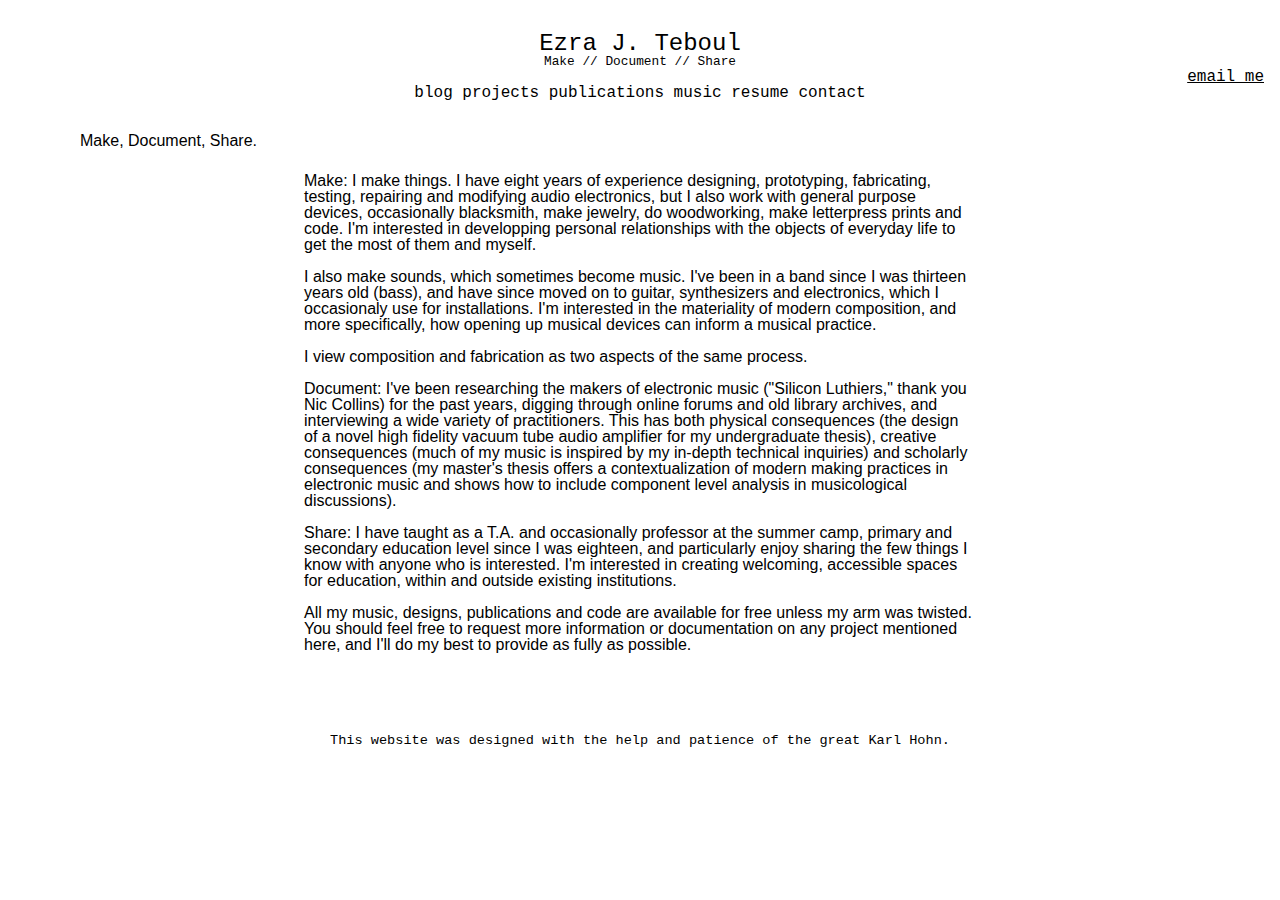
<file: index.html>
<!DOCTYPE html>
<html>
	<head>
		<title></title>
		<meta name="viewport" content="width=device-width, initial-scale=1">
		<link type="text/css" rel="stylesheet" href="src/styles/reset.css"/>
		<link type="text/css" rel="stylesheet" href="src/styles/stylesheet.css"/>
	</head>
	<body>
		
		<section class="header">
			
			<!-- this is where the honrizontal menu bar goes: links as unordered list ul and lu flags - music, installations, publications and resume: resume is just link to google drive file> -->
				<h1><a href="index.html">Ezra J. Teboul</a></h1>
				<h2>Make // Document // Share </h2>
				<h3><a href="mailto:ezra@redthunderaudio.com">email me</a></h3>
				<ul class="nav">
				  <li><a href="http://redthunderaudio.com">blog</a></li>
				  <li><a href="projects.html">projects</a></li>
				  <li><a href="publications.html">publications</a></li>
				  <li><a href="music.html">music</a></li>
				  <li><a href="https://docs.google.com/document/d/1pQNmEwPWHkDoLgeNyu5w4tYkZJusAPKdY3uNh1YPwl4/edit?usp=sharing">resume</a></li>
				  <li><a href="contact.html">contact</a></li>
				</ul>
				
			
			</section> 
			
		<section class="body">
			
			<!-- About Me Me Me / research statement section -->
			<h4>
				Make, Document, Share. 
			</h4>
			
			<div class="container">
				<p>
					Make: I make things. I have eight years of experience designing, prototyping, fabricating, testing, repairing and modifying audio electronics, but I also work with general purpose devices, occasionally blacksmith, make jewelry, do woodworking, make letterpress prints and code. I'm interested in developping personal relationships with the objects of everyday life to get the most of them and myself. </p>
					
				<p>	I also make sounds, which sometimes become music. I've been in a band since I was thirteen years old (bass), and have since moved on to guitar, synthesizers and electronics, which I occasionaly use for installations. I'm interested in the materiality of modern composition, and more specifically, how opening up musical devices can inform a musical practice. </p>
					
				<p>	I view composition and fabrication as two aspects of the same process. </p>
					
				<p>	Document: I've been researching the makers of electronic music ("Silicon Luthiers," thank you Nic Collins) for the past years, digging through online forums and old library archives, and interviewing a wide variety of practitioners. This has both physical consequences (the design of a novel high fidelity vacuum tube audio amplifier for my undergraduate thesis), creative consequences (much of my music is inspired by my in-depth technical inquiries) and scholarly consequences (my master's thesis offers a contextualization of modern making practices in electronic music and shows how to include component level analysis in musicological discussions).</p>
					
				<p>	Share: I have taught as a T.A. and occasionally professor at the summer camp, primary and secondary education level since I was eighteen, and particularly enjoy sharing the few things I know with anyone who is interested. I'm interested in creating welcoming, accessible spaces for education, within and outside existing institutions.</p> 
					
				<p>	All my music, designs, publications and code are available for free unless my arm was twisted. You should feel free to request more information or documentation on any project mentioned here, and I'll do my best to provide as fully as possible.</p>

			</div>
				
			</section>
			
		<section class="footer">
			
			<!-- designed by Ezra with a ton of help from Krll, thanks Krll -->
			<p> This website was designed with the help and patience of the great <a target="_blank" href="http://omnikrll.github.io">Karl Hohn.</a></p>
			</section>
		
		<!-- ===================== -->
		<!-- = <div id="header">
					<a href="ezra@redthunderaudio.com"><p id="email">ezra@redthunderaudio.com</p></a>
					<h1 id="title">Ezra J. Teboul </h1>
				</div>
				<div class="left"></div>
				<div class="right">
					<h4>Objectives</h4>
					<p>Music for heroes, music for zeros</p>
					<h4>Experience</h4>
					<p>job a</p>
					<ul>
						<li>did this</li>
						<li>did that</li>
					</ul>
					<h4>stuff I got because I did a decent job</h4>
					<p>Grinspoon Enterpreneurial Spirit Award, 2007
		Hampshire College Presidential Research award, 2008
		NYU-Poly graduate fellowship, 2012-2013
		Dartmouth College graduate fellowship, 2013-2015
		Acht Bruecken - Music Fur Köln: Second place for Sound Installations (with COLLCTV), 2014
		Moogfest: sound installation award, 2014
		Dartmouth College alumni research award, 2015
		Dartmouth College research award, 2015</p>
					<p></p>
					<h4>Education</h4>
					<p>Hampshire College</p>
					<ul>
						<li>BA, Applications of Electrical Engineering to music</li>
						<li></li>
					</ul>
					<p>NYU-Poly School of Engineering</p>
					<ul>
						<li>completed one semester as an MS student in EECS</li>
						<li>completed one semester as an MS student in Integrated Digital Media</li>
					</ul>
				</div>
				<div id="footer">
					<p>currently based in Brooklyn, NYC </p>
				</div> = -->
		<!-- ===================== -->
	</body>
</html>
</file>
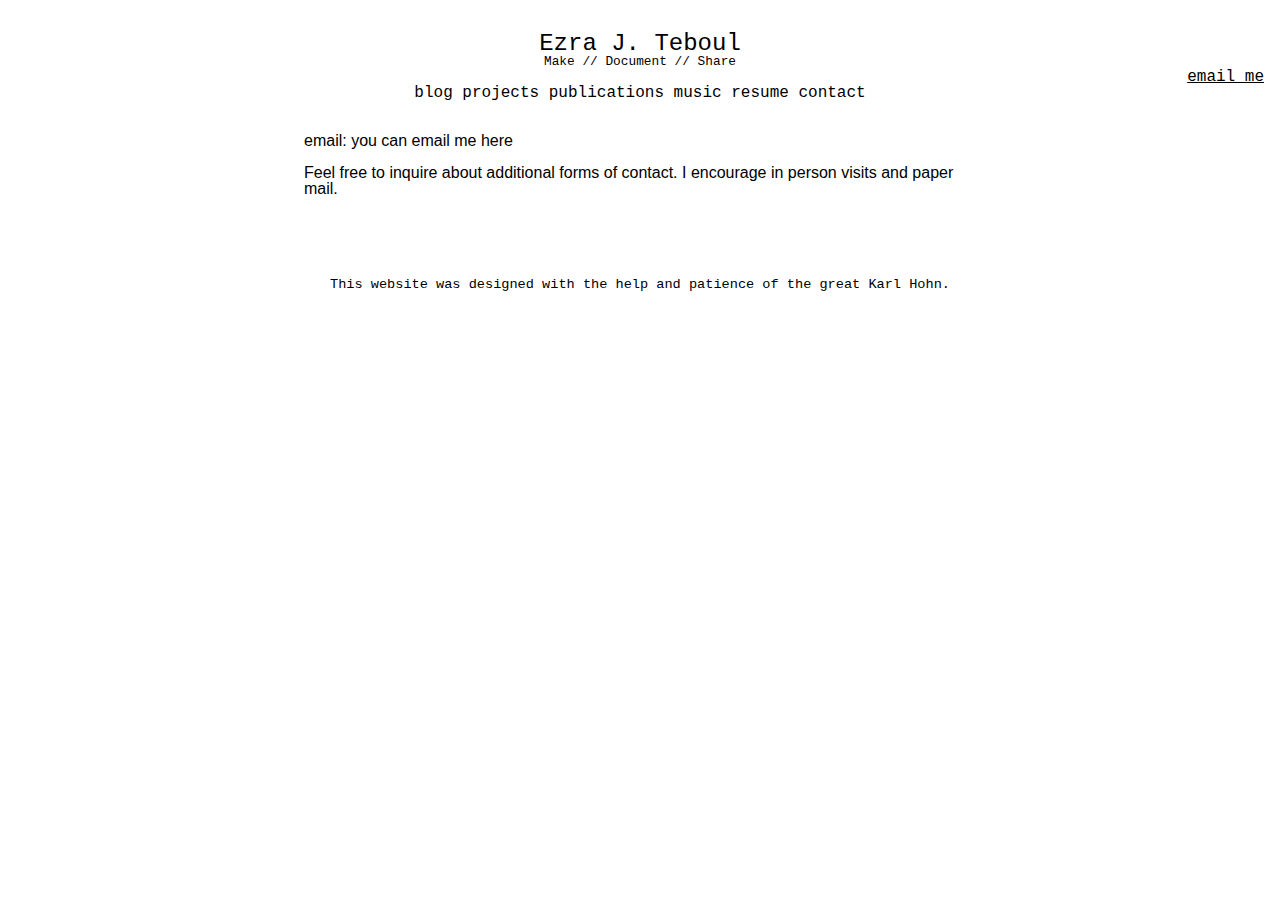
<file: contact.html>
<!DOCTYPE html>
<html>
	<head>
		<meta name="viewport" content="width=device-width, initial-scale=1">
		<link type="text/css" rel="stylesheet" href="src/styles/reset.css"/>
		<link type="text/css" rel="stylesheet" href="src/styles/stylesheet.css"/>
	</head>
	<body>
		
		<section class="header">
			<h1><a href="index.html">Ezra J. Teboul</a></h1>
				<h2>Make // Document // Share </h2>
				<h3><a href="mailto:ezra@redthunderaudio.com">email me</a></h3>
				<ul class="nav">
				  <li><a href="http://redthunderaudio.com">blog</a></li>
				  <li><a href="projects.html">projects</a></li>
				  <li><a href="publications.html">publications</a></li>
				  <li><a href="music.html">music</a></li>
				  <li><a href="https://docs.google.com/document/d/1pQNmEwPWHkDoLgeNyu5w4tYkZJusAPKdY3uNh1YPwl4/edit?usp=sharing">resume</a></li>
				  <li><a href="contact.html">contact</a></li>
				</ul>
			</section> 
			
		<section class="body">
			<div class="container">

			<p> email: you can email me <a href="mailto:ezra@redthunderaudio.com">here</a> 				</p>
			<p>Feel free to inquire about additional forms of contact. I encourage in person visits and paper mail. </p>
			</div>
			</section>
			
		<section class="footer">
			<p> This website was designed with the help and patience of the great Karl Hohn.</p>
			</section>
			
				</body>
			</html>
</file>
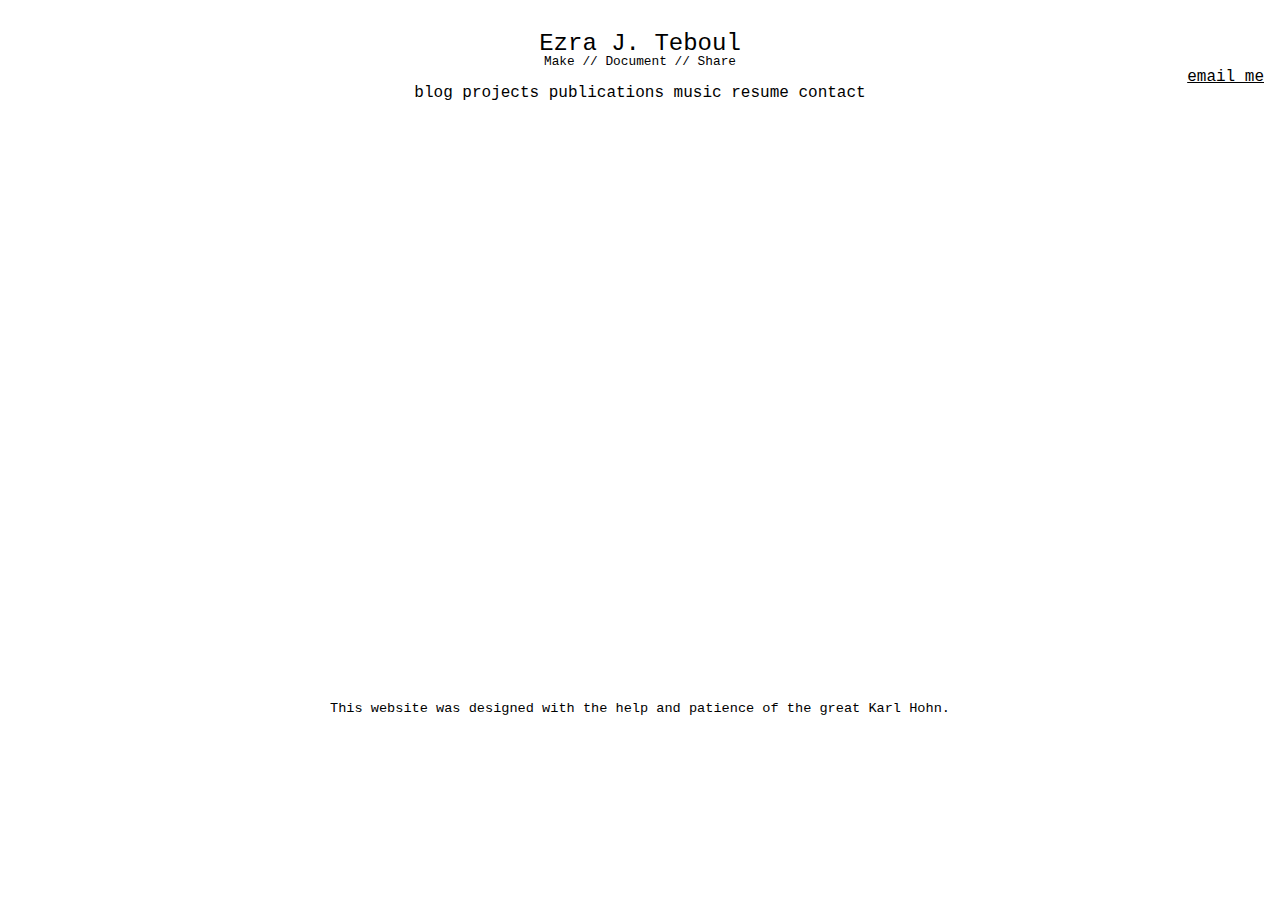
<file: music.html>
<!DOCTYPE html>
<html>
	<head>
		<meta name="viewport" content="width=device-width, initial-scale=1">
		<link type="text/css" rel="stylesheet" href="src/styles/reset.css"/>
		<link type="text/css" rel="stylesheet" href="src/styles/stylesheet.css"/>
	</head>
	<body>
		
		<section class="header">
			<h1><a href="index.html">Ezra J. Teboul</a></h1>
				<h2>Make // Document // Share </h2>
				<h3><a href="mailto:ezra@redthunderaudio.com">email me</a></h3>
				<ul class="nav">
				  <li><a href="http://redthunderaudio.com">blog</a></li>
				  <li><a href="projects.html">projects</a></li>
				  <li><a href="publications.html">publications</a></li>
				  <li><a href="music.html">music</a></li>
				  <li><a href="https://docs.google.com/document/d/1pQNmEwPWHkDoLgeNyu5w4tYkZJusAPKdY3uNh1YPwl4/edit?usp=sharing">resume</a></li>
				  <li><a href="contact.html">contact</a></li>
				</ul>
			</section> 
			
		<section class="body">
			<div class="container">
				<iframe allowtransparency="true" scrolling="no" frameborder="no" src="https://w.soundcloud.com/icon/?url=http%3A%2F%2Fsoundcloud.com%2Fezra-j-teboul&color=orange_white&size=32" style="width: 32px; height: 32px;"></iframe>
				
				<iframe width="100%" height="450" scrolling="no" frameborder="no" src="https://w.soundcloud.com/player/?url=https%3A//api.soundcloud.com/tracks/96790532&amp;auto_play=false&amp;hide_related=false&amp;show_comments=true&amp;show_user=true&amp;show_reposts=false&amp;visual=true"></iframe>
			</div>
		</section>
			
		<section class="footer">
			<p> This website was designed with the help and patience of the great Karl Hohn.</p>
			</section>
			
				</body>
			</html>
</file>
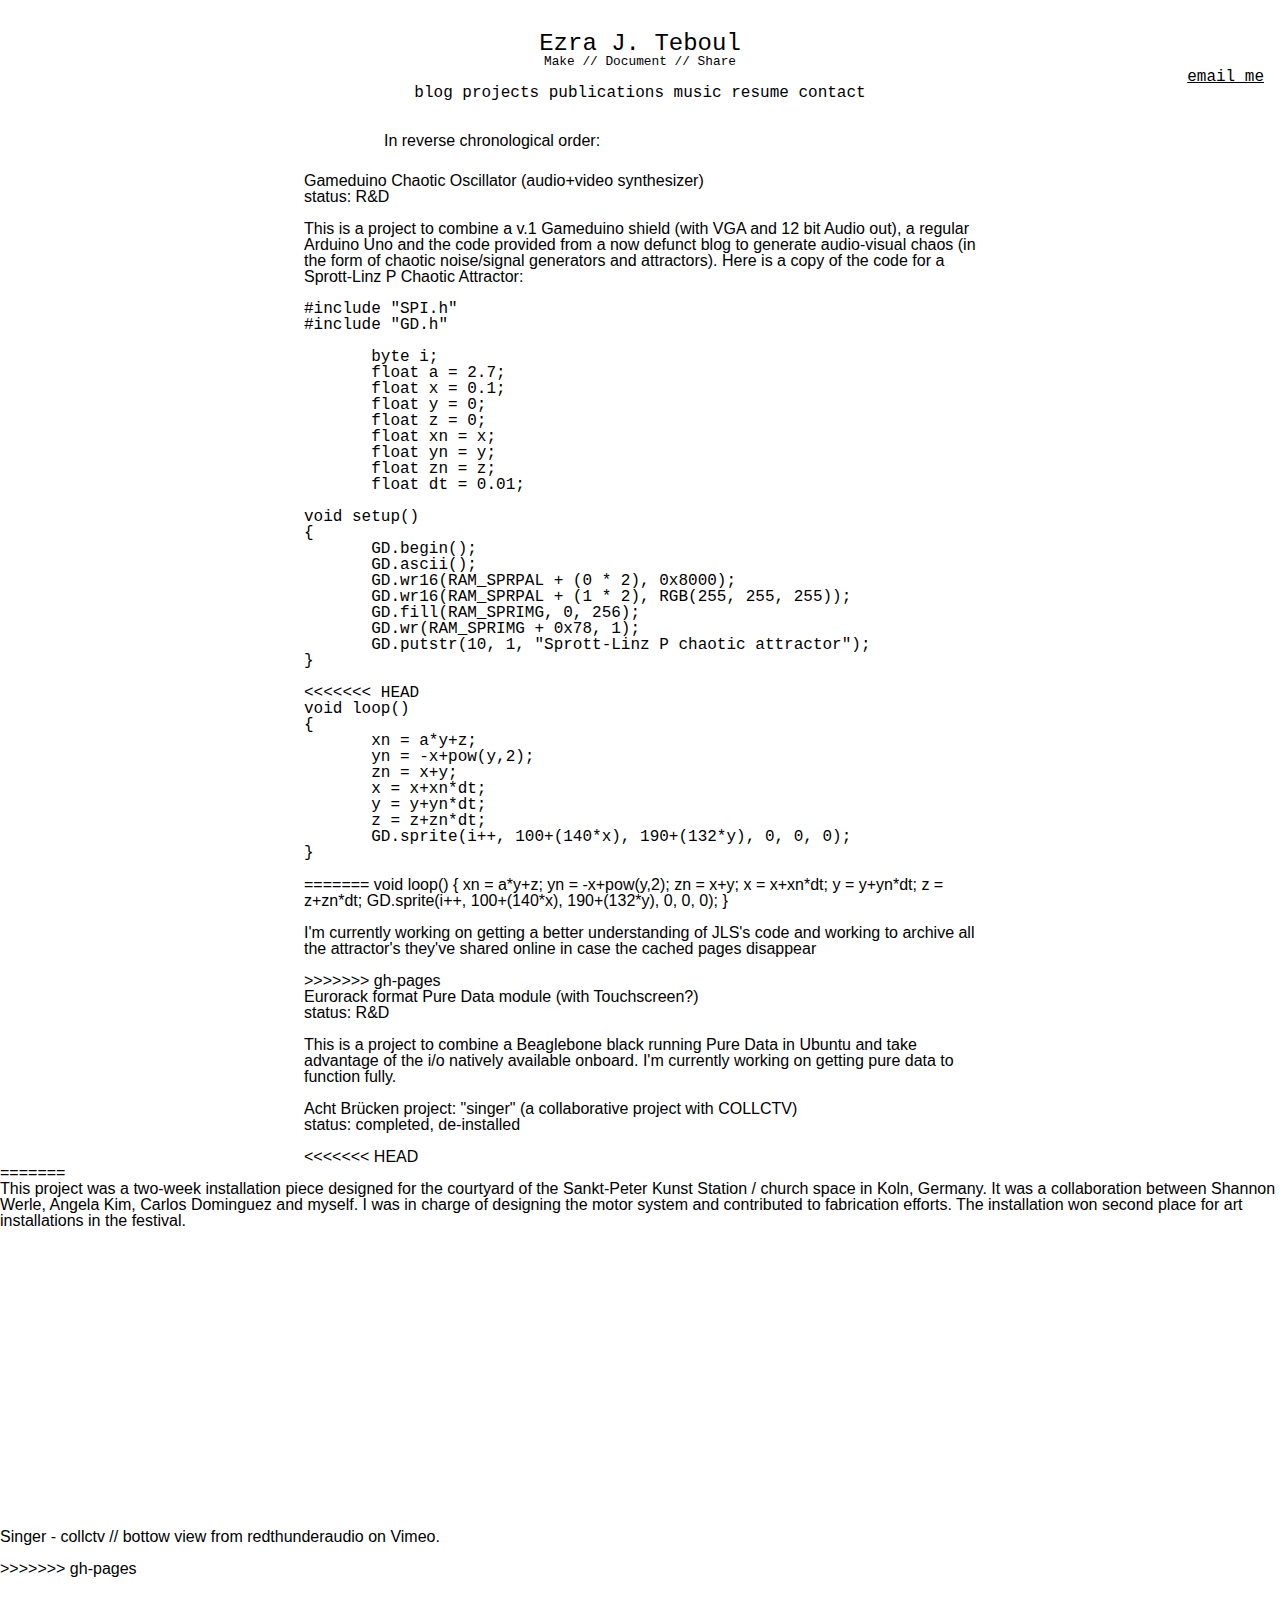
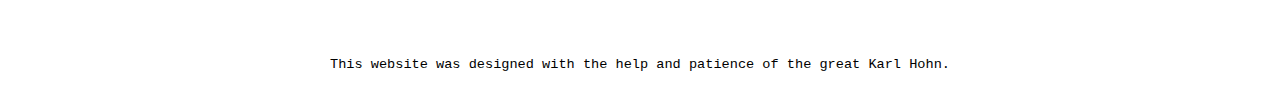
<file: projects.html>
<!DOCTYPE html>
<html>
	<head>
		<title></title>
		<meta name="viewport" content="width=device-width, initial-scale=1">
		<link type="text/css" rel="stylesheet" href="src/styles/reset.css"/>
		<link type="text/css" rel="stylesheet" href="src/styles/stylesheet.css"/>
	</head>
	<body>
		
		<section class="header">
			<h1><a href="index.html">Ezra J. Teboul</a></h1>
				<h2>Make // Document // Share </h2>
				<h3><a href="mailto:ezra@redthunderaudio.com">email me</a></h3>
				<ul class="nav">
				  <li><a href="http://redthunderaudio.com">blog</a></li>
				  <li><a href="projects.html">projects</a></li>
				  <li><a href="publications.html">publications</a></li>
				  <li><a href="music.html">music</a></li>
				  <li><a href="https://docs.google.com/document/d/1pQNmEwPWHkDoLgeNyu5w4tYkZJusAPKdY3uNh1YPwl4/edit?usp=sharing">resume</a></li>
				  <li><a href="contact.html">contact</a></li>
				</ul>
			</section> 
			
		<section class="body">
			
			<div class="container">

			<h4>In reverse chronological order:</h4>
			
			<h5> Gameduino Chaotic Oscillator (audio+video synthesizer)
				</h5>
			<p>status: R&amp;D</p>
			<p>This is a project to combine a v.1 Gameduino shield (with VGA and 12 bit Audio out), a regular Arduino Uno and the code provided from <a href="http://jlswbs.blogspot.com/">a now defunct blog</a> to generate audio-visual chaos (in the form of chaotic noise/signal generators and attractors). 
				
				Here is a copy of the code for a Sprott-Linz P Chaotic Attractor: 
				
				<!-- <pre> tag denotes a section of monospace formatted code with line numbers -->
<pre>
#include "SPI.h"
#include "GD.h"

       byte i;
       float a = 2.7;
       float x = 0.1;
       float y = 0;
       float z = 0;
       float xn = x;
       float yn = y;
       float zn = z;
       float dt = 0.01; 

void setup()
{
       GD.begin();
       GD.ascii();
       GD.wr16(RAM_SPRPAL + (0 * 2), 0x8000);
       GD.wr16(RAM_SPRPAL + (1 * 2), RGB(255, 255, 255));
       GD.fill(RAM_SPRIMG, 0, 256);
       GD.wr(RAM_SPRIMG + 0x78, 1);
       GD.putstr(10, 1, "Sprott-Linz P chaotic attractor");
}

<<<<<<< HEAD
void loop()
{
       xn = a*y+z;
       yn = -x+pow(y,2);
       zn = x+y;
       x = x+xn*dt;
       y = y+yn*dt;
       z = z+zn*dt;
       GD.sprite(i++, 100+(140*x), 190+(132*y), 0, 0, 0);
}
</pre>
=======
				void loop()
				{
				       xn = a*y+z;
				       yn = -x+pow(y,2);
				       zn = x+y;
				       x = x+xn*dt;
				       y = y+yn*dt;
				       z = z+zn*dt;
				       GD.sprite(i++, 100+(140*x), 190+(132*y), 0, 0, 0);
				}
			</p>
			
			<p>I'm currently working on getting a better understanding of JLS's code and working to archive all the attractor's they've shared online in case the cached pages disappear</p>
			
>>>>>>> gh-pages
			<h5> Eurorack format Pure Data module (with Touchscreen?)
				</h5>
				
			<p>status: R&D</p>
			<p>
				This is a project to combine a Beaglebone black running Pure Data in Ubuntu and take advantage of the i/o natively available onboard. I'm currently working on getting pure data to function fully.  
				</p>
				
			<h5> Acht Brücken project: "singer" (a collaborative project with COLLCTV)
				</h5>
			<p>
	status: completed, de-installed 			
				</p>
<<<<<<< HEAD
				</div>
=======
				
				<p> This project was a two-week installation piece designed for the courtyard of the Sankt-Peter Kunst Station / church space in Koln, Germany. It was a collaboration between Shannon Werle, Angela Kim, Carlos Dominguez and myself. I was in charge of designing the motor system and contributed to fabrication efforts. The installation won second place for art installations in the festival. </p>
				
				<iframe src="https://player.vimeo.com/video/93996161" width="500" height="281" frameborder="0" webkitallowfullscreen mozallowfullscreen allowfullscreen></iframe> <p><a href="https://vimeo.com/93996161">Singer - collctv // bottow view</a> from <a href="https://vimeo.com/user27628607">redthunderaudio</a> on <a href="https://vimeo.com">Vimeo</a>.</p>
				
>>>>>>> gh-pages
			</section>
			
		<section class="footer">
			<p> This website was designed with the help and patience of the great Karl Hohn.</p>
			</section>
			
				</body>
			</html>
</file>
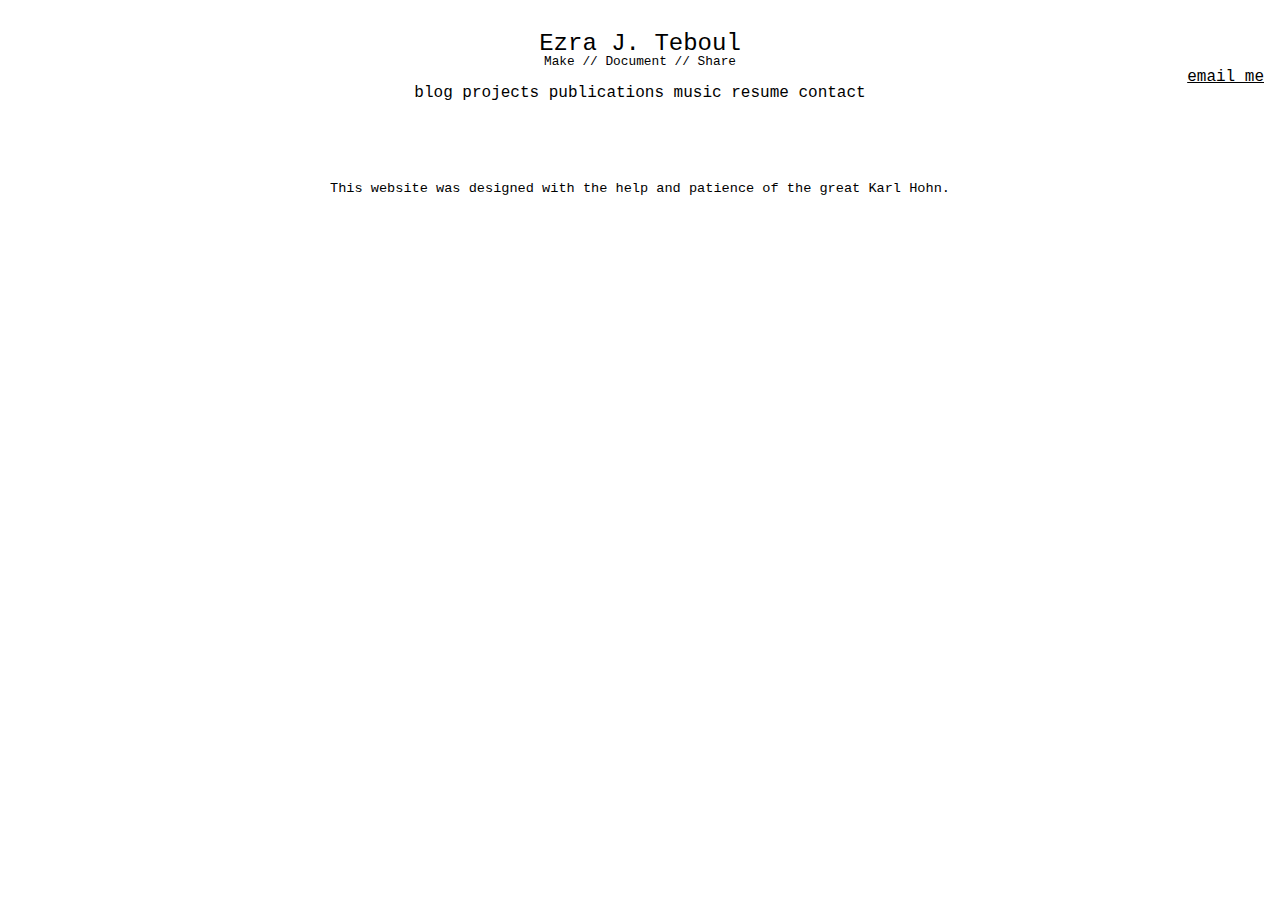
<file: publications.html>
<!DOCTYPE html>
<html>
	<head>
		<meta name="viewport" content="width=device-width, initial-scale=1">
		<link type="text/css" rel="stylesheet" href="src/styles/reset.css"/>
		<link type="text/css" rel="stylesheet" href="src/styles/stylesheet.css"/>
	</head>
	<body>
		
		<section class="header">
			<h1><a href="index.html">Ezra J. Teboul</a></h1>
				<h2>Make // Document // Share </h2>
				<h3><a href="mailto:ezra@redthunderaudio.com">email me</a></h3>
				<ul class="nav">
				  <li><a href="http://redthunderaudio.com">blog</a></li>
				  <li><a href="projects.html">projects</a></li>
				  <li><a href="publications.html">publications</a></li>
				  <li><a href="music.html">music</a></li>
				  <li><a href="https://docs.google.com/document/d/1pQNmEwPWHkDoLgeNyu5w4tYkZJusAPKdY3uNh1YPwl4/edit?usp=sharing">resume</a></li>
				  <li><a href="contact.html">contact</a></li>
				</ul>
			</section> 
			
		<section class="body">
			<div class="container">
			</div>
			</section>
			
		<section class="footer">
			<p> This website was designed with the help and patience of the great Karl Hohn.</p>
			</section>
			
				</body>
			</html>
</file>
<file: src/styles/stylesheet.css>
body {
	font-family: Arial, Helvetica, sans-serif;
	font-size: 16px;
}

p {
	margin-bottom: 1em
}

h1 {
	font-size: 1.5em;
}

h2 {
	font-size: 0.8em;
}

h1, h2 {
	text-align: center;
}

h3 {
	text-align: right;
}

h4 {
	text-indent: 5em;
	margin-bottom: 1.5em;
}

a {
	color: inherit;
	text-decoration: none;
}

h3 a {
	text-decoration: underline;
}

a:hover,
a:focus {
	color: red;
}

.header {
	font-family: Courier, monospace;
	margin: 2em 1em;
}

ul.nav {
	list-style-type: none;
	text-align: center;
}

ul.nav li {
	display: inline-block;
}

.container {
	width: 100%;
	max-width: 720px;
	margin: 0 auto;
	padding: 0 1.5em;
}

.footer {
	font-family: Courier, monospace;
	text-align: center;
	font-size: 0.85em;
	margin-top: 6em;
	margin-bottom: 2em;
}

/* media query applies rules to devices with a screen size of 650px or less */
@media (max-width: 650px) {
	h3 {
		margin: 0.5em auto;
	}

	h4 {
		text-indent: 0;
		text-align: center;
	}
}
</file>
